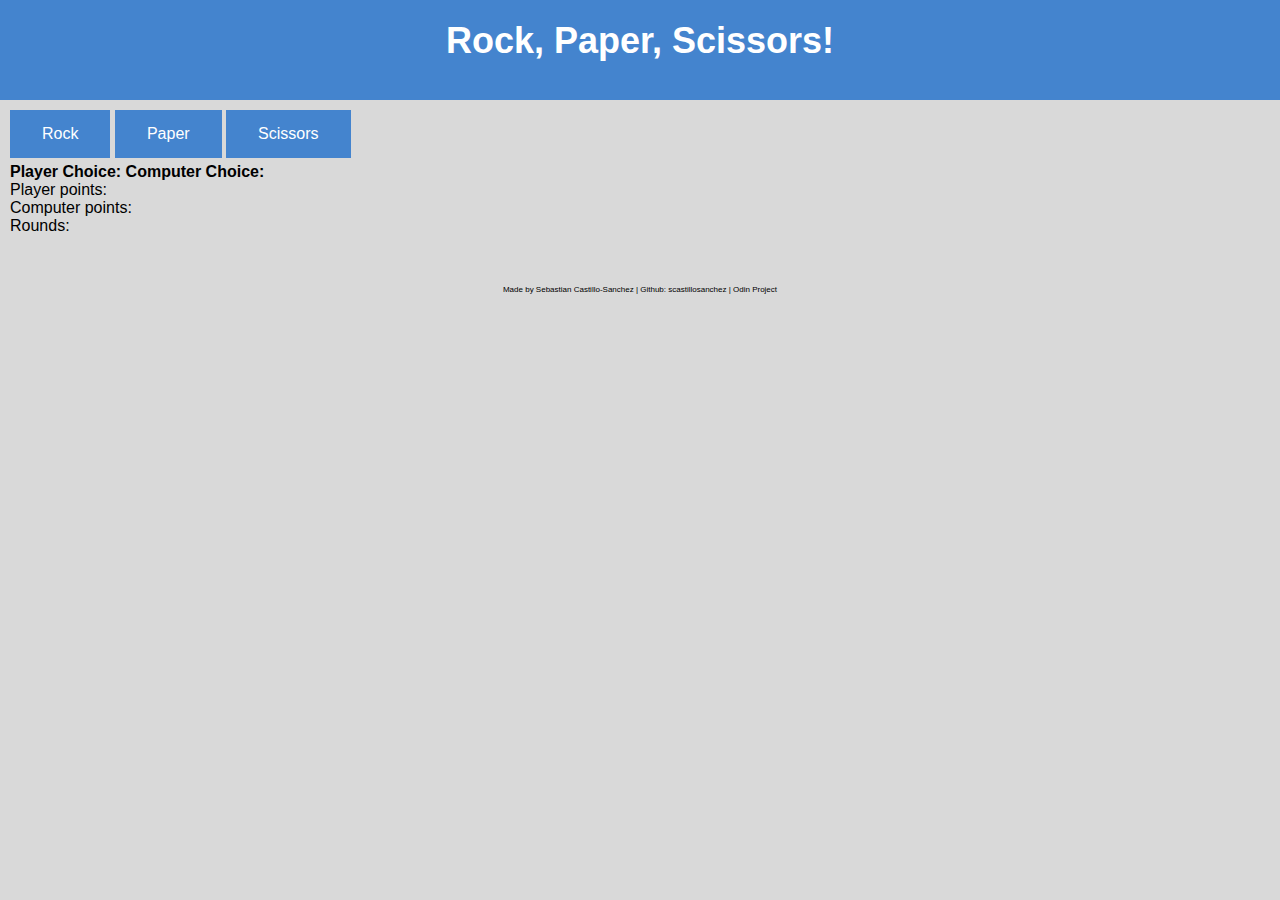
<file: index.html>
<!DOCTYPE html>
<html>

<head>
    <title>Rock Paper Scissors!</title>
    <script src="script.js"></script>
    <link rel="stylesheet" href="styles.css" type="text/css" />
</head>

<body>
    <div id="header">
        <h1>Rock, Paper, Scissors!</h1>
    </div>
    <div class="container">
        <div class='user_choice'>
            <button id="rock">Rock</button>
            <button id="paper">Paper</button>
            <button id="scissors">Scissors</button>
        </div>
        <div class='results'>
            <span id="player"><strong>Player Choice: </strong></span>
            <span id="computer"><strong>Computer Choice: </strong></span>
            <p id="compare"></p>
        </div>
        <div class="score">
            <p>Player points: <span id="yourScore"></span></p>
            <p>Computer points: <span id="compScore"></span></p>
            <p>Rounds: <span id="rounds"></span></p>
        </div>
    </div>
    <footer>Made by Sebastian Castillo-Sanchez | Github: scastillosanchez | Odin Project</footer>
</body>

</html>
</file>
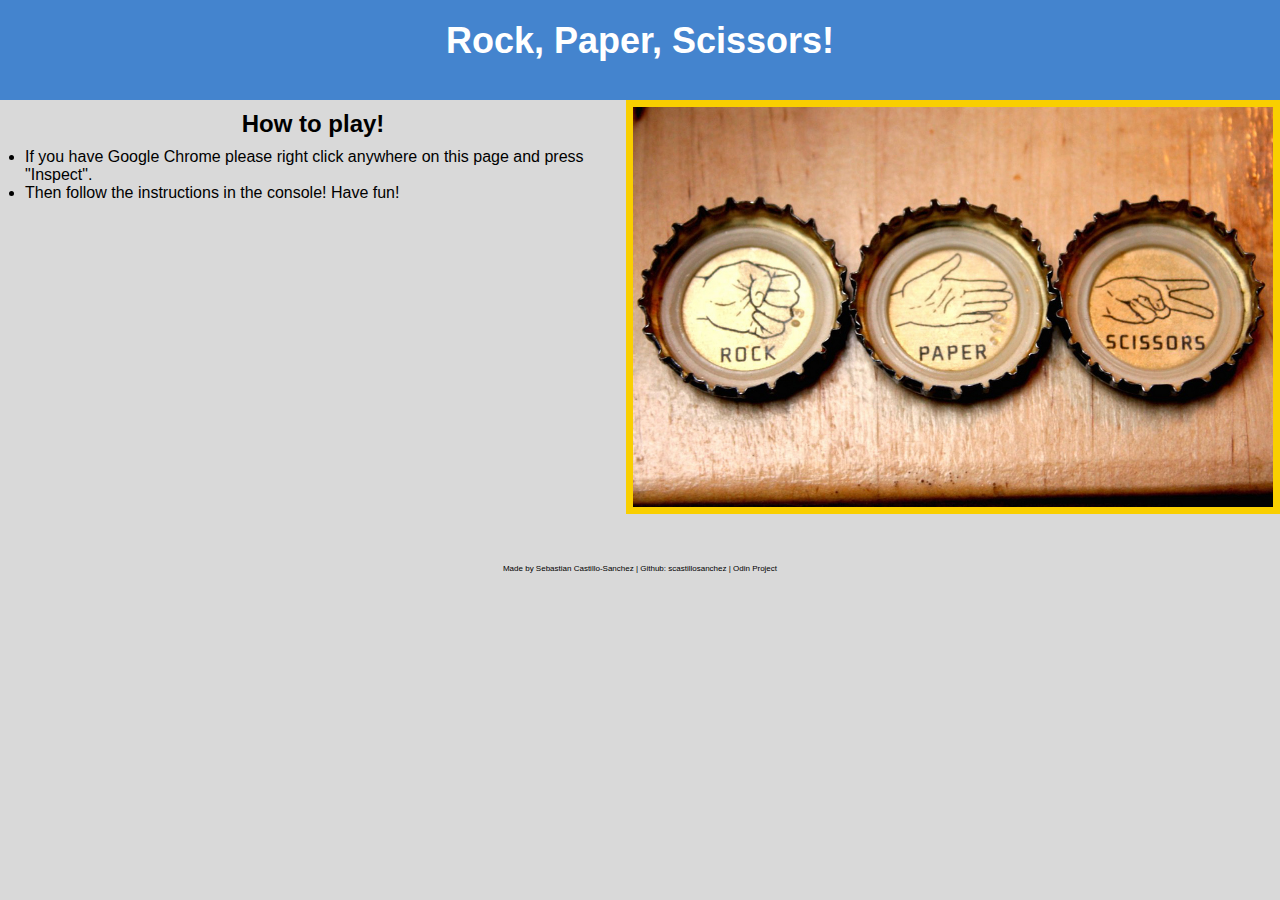
<file: first_version/index.html>
<!DOCTYPE html>
<html>

<head>
    <title>Rock Paper Scissors!</title>
    <script src="script.js"></script>
    <link rel="stylesheet" href="style.css" type="text/css" />
</head>

<body>
    <div id="header">
        <h1>Rock, Paper, Scissors!</h1>
    </div>
    <div id="image">
        <img src="rps.jpg" alt="Rock Paper Scissors" />
    </div>
    <h2>How to play!</h2>
    <ul>
        <li>If you have Google Chrome please right click anywhere on this page and press "Inspect".</li>
        <li>Then follow the instructions in the console! Have fun!</li>
    </ul>
    <footer>Made by Sebastian Castillo-Sanchez | Github: scastillosanchez | Odin Project</footer>
</body>

</html>
</file>
<file: styles.css>
*{
    margin: 0;
    padding: 0;
}

body {
    background-color: #D9D9D9;
    font-family: Arial, sans-serif;
}

#header {
    background-color: #4484CE;
    height: 100px;
    width: 100%;
}

h1 {
    color: #fff;
    font-size: 36px;
    padding-bottom: 5px;
    padding-top: 20px;
    text-align: center;
}
.container {
    padding-top: 10px;
    padding-left: 10px;
}

.user_choice {
    padding-bottom: 5px;
}

.user_choice button {
    background-color: #4484CE; /* Green */
    border: none;
    color: white;
    padding: 15px 32px;
    text-align: center;
    text-decoration: none;
    display: inline-block;
    font-size: 16px;
}

footer {
    bottom: 0;
    font-size: 8px;
    text-align: center;
    padding-top: 50px;
    clear: both;
}
</file>
<file: first_version/style.css>
*{
    margin: 0;
    padding: 0;
}

body {
    background-color: #D9D9D9;
    font-family: Arial, sans-serif;
}

#header {
    background-color: #4484CE;
    height: 100px;
    width: 100%;
}

h1 {
    color: #fff;
    font-size: 36px;
    padding-bottom: 5px;
    padding-top: 20px;
    text-align: center;
}

h2 {
    padding-top: 10px;
    text-align: center;
}

#image img {
    float: right;
    border: 7px solid #F9CF00;
    height: 400px;
    width: 50%;
    margin: auto;
}
/*
#instruc {
    width: 50%;
    float: right;
    height: 400px;
    border: 7px solid #F9CF00;
    margin-top: -418px;
    background-color: #fff;
    text-align: center;
    
}
*/
ul {
    padding-top: 10px;
    padding-left: 25px;
}
footer {
    bottom: 0;
    font-size: 8px;
    text-align: center;
    padding-top: 50px;
    clear: both;
}
</file>
